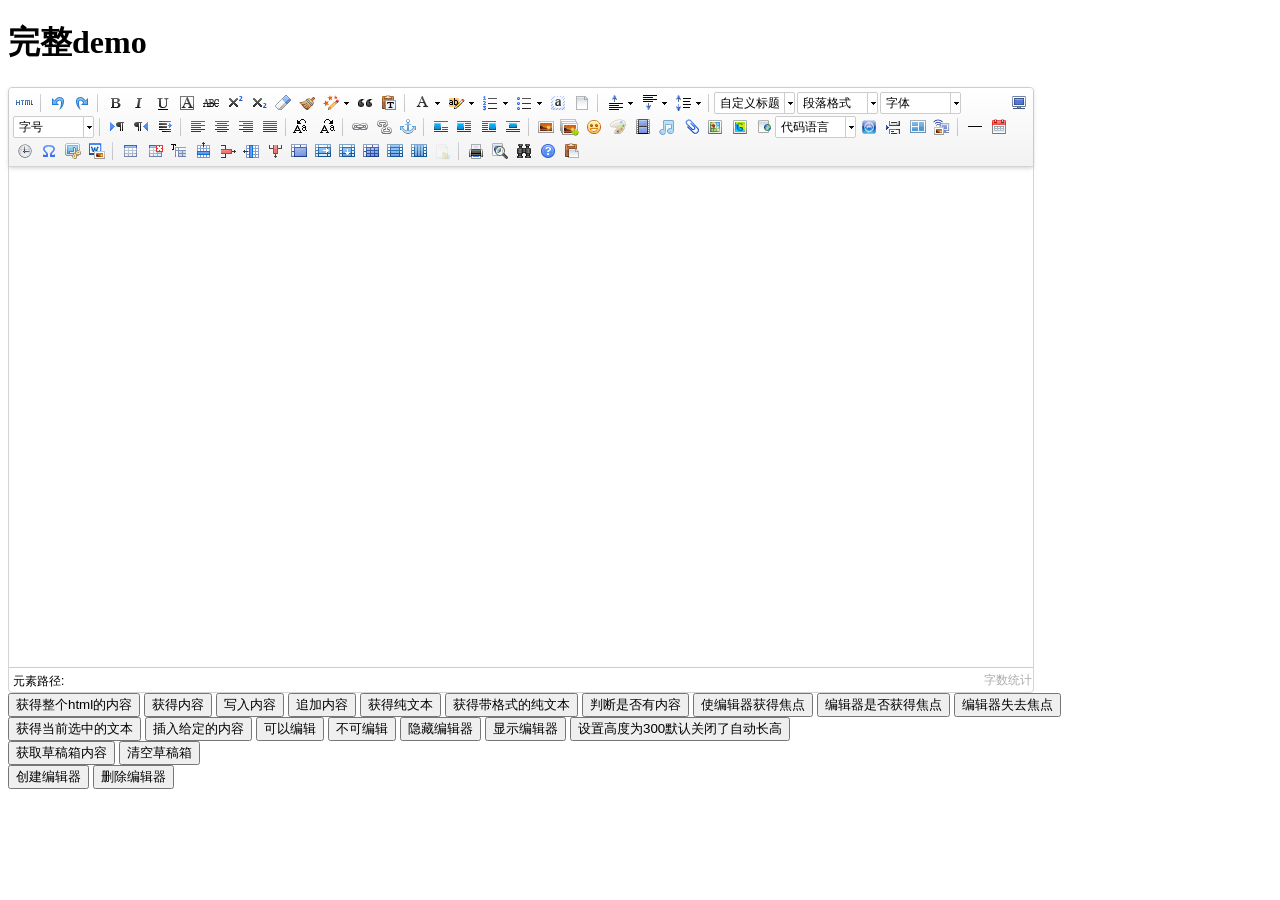
<file: Public/ueditor/index.html>
<!DOCTYPE HTML PUBLIC "-//W3C//DTD HTML 4.01 Transitional//EN"
        "http://www.w3.org/TR/html4/loose.dtd">
<html>
<head>
    <title>完整demo</title>
    <meta http-equiv="Content-Type" content="text/html;charset=utf-8"/>
    <script type="text/javascript" charset="utf-8" src="ueditor.config.js"></script>
    <script type="text/javascript" charset="utf-8" src="ueditor.all.min.js"> </script>
    <!--建议手动加在语言，避免在ie下有时因为加载语言失败导致编辑器加载失败-->
    <!--这里加载的语言文件会覆盖你在配置项目里添加的语言类型，比如你在配置项目里配置的是英文，这里加载的中文，那最后就是中文-->
    <script type="text/javascript" charset="utf-8" src="lang/zh-cn/zh-cn.js"></script>

    <style type="text/css">
        div{
            width:100%;
        }
    </style>
</head>
<body>
<div>
    <h1>完整demo</h1>
    <script id="editor" type="text/plain" style="width:1024px;height:500px;"></script>
</div>
<div id="btns">
    <div>
        <button onclick="getAllHtml()">获得整个html的内容</button>
        <button onclick="getContent()">获得内容</button>
        <button onclick="setContent()">写入内容</button>
        <button onclick="setContent(true)">追加内容</button>
        <button onclick="getContentTxt()">获得纯文本</button>
        <button onclick="getPlainTxt()">获得带格式的纯文本</button>
        <button onclick="hasContent()">判断是否有内容</button>
        <button onclick="setFocus()">使编辑器获得焦点</button>
        <button onmousedown="isFocus(event)">编辑器是否获得焦点</button>
        <button onmousedown="setblur(event)" >编辑器失去焦点</button>

    </div>
    <div>
        <button onclick="getText()">获得当前选中的文本</button>
        <button onclick="insertHtml()">插入给定的内容</button>
        <button id="enable" onclick="setEnabled()">可以编辑</button>
        <button onclick="setDisabled()">不可编辑</button>
        <button onclick=" UE.getEditor('editor').setHide()">隐藏编辑器</button>
        <button onclick=" UE.getEditor('editor').setShow()">显示编辑器</button>
        <button onclick=" UE.getEditor('editor').setHeight(300)">设置高度为300默认关闭了自动长高</button>
    </div>

    <div>
        <button onclick="getLocalData()" >获取草稿箱内容</button>
        <button onclick="clearLocalData()" >清空草稿箱</button>
    </div>

</div>
<div>
    <button onclick="createEditor()">
    创建编辑器</button>
    <button onclick="deleteEditor()">
    删除编辑器</button>
</div>

<script type="text/javascript">

    //实例化编辑器
    //建议使用工厂方法getEditor创建和引用编辑器实例，如果在某个闭包下引用该编辑器，直接调用UE.getEditor('editor')就能拿到相关的实例
    var ue = UE.getEditor('editor');


    function isFocus(e){
        alert(UE.getEditor('editor').isFocus());
        UE.dom.domUtils.preventDefault(e)
    }
    function setblur(e){
        UE.getEditor('editor').blur();
        UE.dom.domUtils.preventDefault(e)
    }
    function insertHtml() {
        var value = prompt('插入html代码', '');
        UE.getEditor('editor').execCommand('insertHtml', value)
    }
    function createEditor() {
        enableBtn();
        UE.getEditor('editor');
    }
    function getAllHtml() {
        alert(UE.getEditor('editor').getAllHtml())
    }
    function getContent() {
        var arr = [];
        arr.push("使用editor.getContent()方法可以获得编辑器的内容");
        arr.push("内容为：");
        arr.push(UE.getEditor('editor').getContent());
        alert(arr.join("\n"));
    }
    function getPlainTxt() {
        var arr = [];
        arr.push("使用editor.getPlainTxt()方法可以获得编辑器的带格式的纯文本内容");
        arr.push("内容为：");
        arr.push(UE.getEditor('editor').getPlainTxt());
        alert(arr.join('\n'))
    }
    function setContent(isAppendTo) {
        var arr = [];
        arr.push("使用editor.setContent('欢迎使用ueditor')方法可以设置编辑器的内容");
        UE.getEditor('editor').setContent('欢迎使用ueditor', isAppendTo);
        alert(arr.join("\n"));
    }
    function setDisabled() {
        UE.getEditor('editor').setDisabled('fullscreen');
        disableBtn("enable");
    }

    function setEnabled() {
        UE.getEditor('editor').setEnabled();
        enableBtn();
    }

    function getText() {
        //当你点击按钮时编辑区域已经失去了焦点，如果直接用getText将不会得到内容，所以要在选回来，然后取得内容
        var range = UE.getEditor('editor').selection.getRange();
        range.select();
        var txt = UE.getEditor('editor').selection.getText();
        alert(txt)
    }

    function getContentTxt() {
        var arr = [];
        arr.push("使用editor.getContentTxt()方法可以获得编辑器的纯文本内容");
        arr.push("编辑器的纯文本内容为：");
        arr.push(UE.getEditor('editor').getContentTxt());
        alert(arr.join("\n"));
    }
    function hasContent() {
        var arr = [];
        arr.push("使用editor.hasContents()方法判断编辑器里是否有内容");
        arr.push("判断结果为：");
        arr.push(UE.getEditor('editor').hasContents());
        alert(arr.join("\n"));
    }
    function setFocus() {
        UE.getEditor('editor').focus();
    }
    function deleteEditor() {
        disableBtn();
        UE.getEditor('editor').destroy();
    }
    function disableBtn(str) {
        var div = document.getElementById('btns');
        var btns = UE.dom.domUtils.getElementsByTagName(div, "button");
        for (var i = 0, btn; btn = btns[i++];) {
            if (btn.id == str) {
                UE.dom.domUtils.removeAttributes(btn, ["disabled"]);
            } else {
                btn.setAttribute("disabled", "true");
            }
        }
    }
    function enableBtn() {
        var div = document.getElementById('btns');
        var btns = UE.dom.domUtils.getElementsByTagName(div, "button");
        for (var i = 0, btn; btn = btns[i++];) {
            UE.dom.domUtils.removeAttributes(btn, ["disabled"]);
        }
    }

    function getLocalData () {
        alert(UE.getEditor('editor').execCommand( "getlocaldata" ));
    }

    function clearLocalData () {
        UE.getEditor('editor').execCommand( "clearlocaldata" );
        alert("已清空草稿箱")
    }
</script>
</body>
</html>
</file>
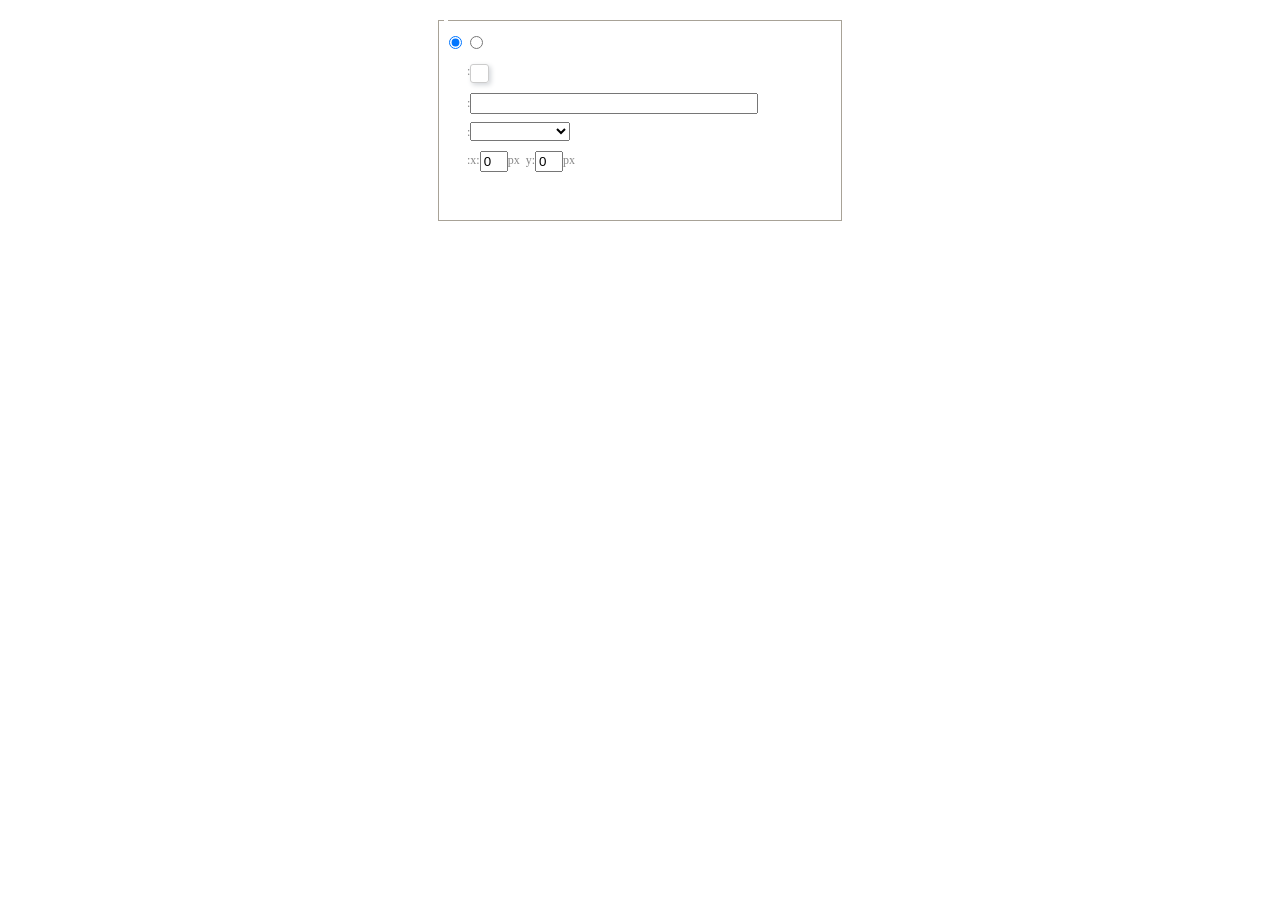
<file: Public/ueditor/dialogs/background/background.html>
<!DOCTYPE HTML>
<html>
<head>
    <meta http-equiv="Content-Type" content="text/html;charset=utf-8"/>
    <script type="text/javascript" src="../internal.js"></script>
    <link rel="stylesheet" type="text/css" href="background.css">
</head>
<body>
    <div id="bg_container" class="wrapper">
        <div id="tabHeads" class="tabhead">
            <span class="focus" data-content-id="normal"><var id="lang_background_normal"></var></span>
            <span class="" data-content-id="imgManager"><var id="lang_background_local"></var></span>
        </div>
        <div id="tabBodys" class="tabbody">
            <div id="normal" class="panel focus">
                <fieldset class="bgarea">
                    <legend><var id="lang_background_set"></var></legend>
                    <div class="content">
                        <div>
                            <label><input id="nocolorRadio" class="iptradio" type="radio" name="t" value="none" checked="checked"><var id="lang_background_none"></var></label>
                            <label><input id="coloredRadio" class="iptradio" type="radio" name="t" value="color"><var id="lang_background_colored"></var></label>
                        </div>
                        <div class="wrapcolor pl">
                            <div class="color">
                                <var id="lang_background_color"></var>:
                            </div>
                            <div id="colorPicker"></div>
                            <div class="clear"></div>
                        </div>
                        <div class="wrapcolor pl">
                            <label><var id="lang_background_netimg"></var>:</label><input class="txt" type="text" id="url">
                        </div>
                        <div id="alignment" class="alignment">
                            <var id="lang_background_align"></var>:<select id="repeatType">
                                <option value="center"></option>
                                <option value="repeat-x"></option>
                                <option value="repeat-y"></option>
                                <option value="repeat"></option>
                                <option value="self"></option>
                            </select>
                        </div>
                        <div id="custom" >
                            <var id="lang_background_position"></var>:x:<input type="text" size="1" id="x" maxlength="4" value="0">px&nbsp;&nbsp;y:<input type="text" size="1" id="y" maxlength="4" value="0">px
                        </div>
                    </div>
                </fieldset>

            </div>
            <div id="imgManager" class="panel">
                <div id="imageList" style=""></div>
            </div>
        </div>
    </div>
    <script type="text/javascript" src="background.js"></script>
</body>
</html>
</file>
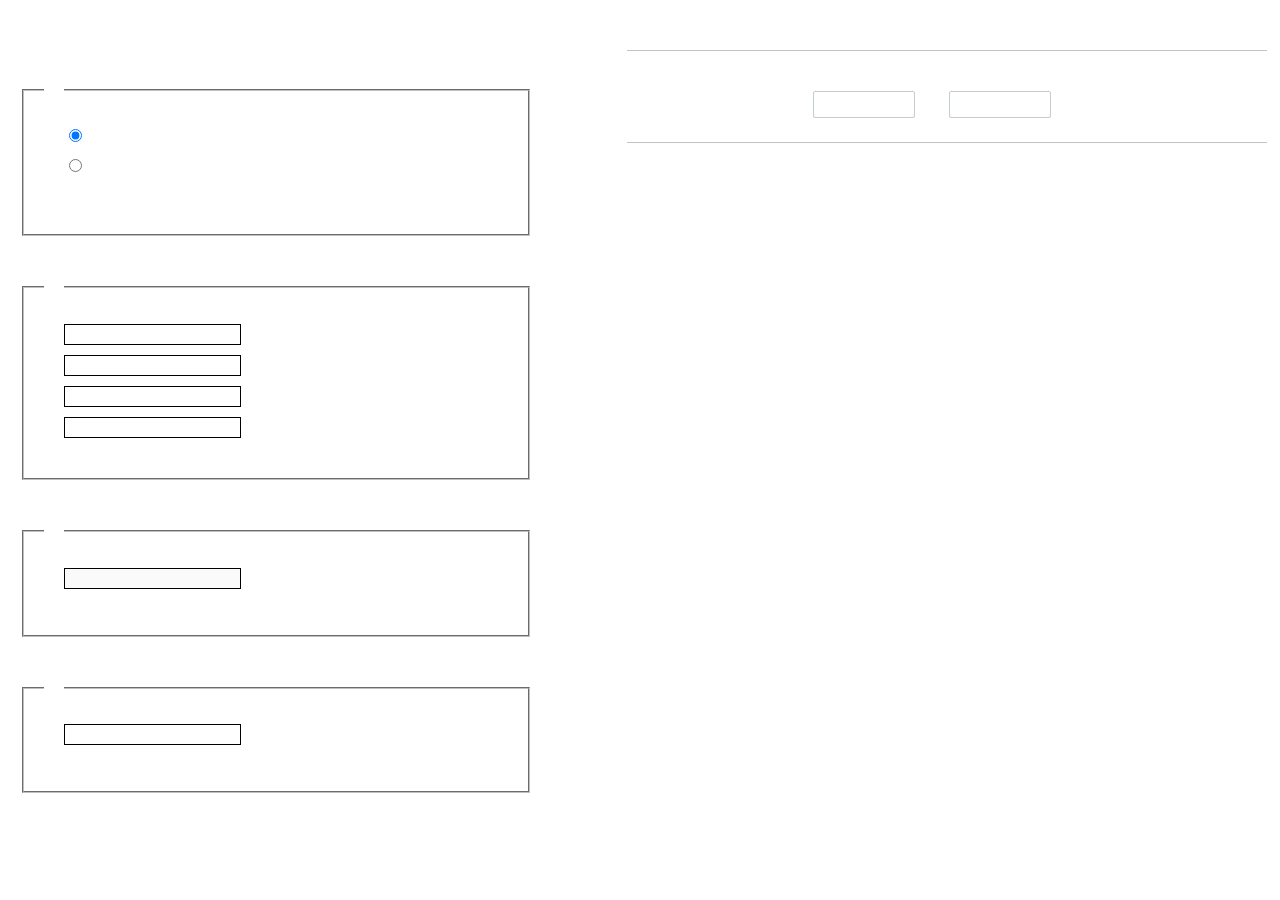
<file: Public/ueditor/dialogs/charts/charts.html>
<!DOCTYPE html>
<html>
    <head>
        <title>chart</title>
        <meta chartset="utf-8">
        <link rel="stylesheet" type="text/css" href="charts.css">
        <script type="text/javascript" src="../internal.js"></script>
    </head>
    <body>
        <div class="main">
            <div class="table-view">
                <h3><var id="lang_data_source"></var></h3>
                <div id="tableContainer" class="table-container"></div>
                <h3><var id="lang_chart_format"></var></h3>
                <form name="data-form">
                    <div class="charts-format">
                        <fieldset>
                            <legend><var id="lang_data_align"></var></legend>
                            <div class="format-item-container">
                                <label>
                                    <input type="radio" class="format-ctrl not-pie-item" name="charts-format" value="1" checked="checked">
                                    <var id="lang_chart_align_same"></var>
                                </label>
                                <label>
                                    <input type="radio" class="format-ctrl not-pie-item" name="charts-format" value="-1">
                                    <var id="lang_chart_align_reverse"></var>
                                </label>
                                <br>
                            </div>
                        </fieldset>
                        <fieldset>
                            <legend><var id="lang_chart_title"></var></legend>
                            <div class="format-item-container">
                                <label>
                                    <var id="lang_chart_main_title"></var><input type="text" name="title" class="data-item">
                                </label>
                                <label>
                                    <var id="lang_chart_sub_title"></var><input type="text" name="sub-title" class="data-item not-pie-item">
                                </label>
                                <label>
                                    <var id="lang_chart_x_title"></var><input type="text" name="x-title" class="data-item not-pie-item">
                                </label>
                                <label>
                                    <var id="lang_chart_y_title"></var><input type="text" name="y-title" class="data-item not-pie-item">
                                </label>
                            </div>
                        </fieldset>
                        <fieldset>
                            <legend><var id="lang_chart_tip"></var></legend>
                            <div class="format-item-container">
                                <label>
                                    <var id="lang_cahrt_tip_prefix"></var>
                                    <input type="text" id="tipInput" name="tip" class="data-item" disabled="disabled">
                                </label>
                                <p><var id="lang_cahrt_tip_description"></var></p>
                            </div>
                        </fieldset>
                        <fieldset>
                            <legend><var id="lang_chart_data_unit"></var></legend>
                            <div class="format-item-container">
                                <label><var id="lang_chart_data_unit_title"></var><input type="text" name="unit" class="data-item"></label>
                                <p><var id="lang_chart_data_unit_description"></var></p>
                            </div>
                        </fieldset>
                    </div>
                </form>
            </div>
            <div class="charts-view">
                <div id="chartsContainer" class="charts-container"></div>
                <div id="chartsType" class="charts-type">
                    <h3><var id="lang_chart_type"></var></h3>
                    <div class="scroll-view">
                        <div class="scroll-container">
                            <div id="scrollBed" class="scroll-bed"></div>
                        </div>
                        <div id="buttonContainer" class="button-container">
                            <a href="#" data-title="prev"><var id="lang_prev_btn"></var></a>
                            <a href="#" data-title="next"><var id="lang_next_btn"></var></a>
                        </div>
                    </div>
                </div>
            </div>
        </div>
        <script src="../../third-party/jquery-1.10.2.min.js"></script>
        <script src="../../third-party/highcharts/highcharts.js"></script>
        <script src="chart.config.js"></script>
        <script src="charts.js"></script>
    </body>
</html>
</file>
<file: Public/ueditor/dialogs/background/background.css>
.wrapper{ width: 424px;margin: 10px auto; zoom:1;position: relative}
.tabbody{height:225px;}
.tabbody .panel { position: absolute;width:100%; height:100%;background: #fff; display: none;}
.tabbody .focus { display: block;}

body{font-size: 12px;color: #888;overflow: hidden;}
input,label{vertical-align:middle}
.clear{clear: both;}
.pl{padding-left: 18px;padding-left: 23px\9;}

#imageList {width: 420px;height: 215px;margin-top: 10px;overflow: hidden;overflow-y: auto;}
#imageList div {float: left;width: 100px;height: 95px;margin: 5px 10px;}
#imageList img {cursor: pointer;border: 2px solid white;}

.bgarea{margin: 10px;padding: 5px;height: 84%;border: 1px solid #A8A297;}
.content div{margin: 10px 0 10px 5px;}
.content .iptradio{margin: 0px 5px 5px 0px;}
.txt{width:280px;}

.wrapcolor{height: 19px;}
div.color{float: left;margin: 0;}
#colorPicker{width: 17px;height: 17px;border: 1px solid #CCC;display: inline-block;border-radius: 3px;box-shadow: 2px 2px 5px #D3D6DA;margin: 0;float: left;}
div.alignment,#custom{margin-left: 23px;margin-left: 28px\9;}
#custom input{height: 15px;min-height: 15px;width:20px;}
#repeatType{width:100px;}


/* 图片管理样式 */
#imgManager {
    width: 100%;
    height: 225px;
}
#imgManager #imageList{
    width: 100%;
    overflow-x: hidden;
    overflow-y: auto;
}
#imgManager ul {
    display: block;
    list-style: none;
    margin: 0;
    padding: 0;
}
#imgManager li {
    float: left;
    display: block;
    list-style: none;
    padding: 0;
    width: 113px;
    height: 113px;
    margin: 9px 0 0 19px;
    background-color: #eee;
    overflow: hidden;
    cursor: pointer;
    position: relative;
}
#imgManager li.clearFloat {
    float: none;
    clear: both;
    display: block;
    width:0;
    height:0;
    margin: 0;
    padding: 0;
}
#imgManager li img {
    cursor: pointer;
}
#imgManager li .icon {
    cursor: pointer;
    width: 113px;
    height: 113px;
    position: absolute;
    top: 0;
    left: 0;
    z-index: 2;
    border: 0;
    background-repeat: no-repeat;
}
#imgManager li .icon:hover {
    width: 107px;
    height: 107px;
    border: 3px solid #1094fa;
}
#imgManager li.selected .icon {
    background-image: url(images/success.png);
    background-position: 75px 75px;
}
#imgManager li.selected .icon:hover {
    width: 107px;
    height: 107px;
    border: 3px solid #1094fa;
    background-position: 72px 72px;
}
</file>
<file: Public/ueditor/dialogs/charts/charts.css>
html, body {
    width: 100%;
    height: 100%;
    margin: 0;
    padding: 0;
    overflow-x: hidden;
}

.main {
    width: 100%;
    overflow: hidden;
}

.table-view {
    height: 100%;
    float: left;
    margin: 20px;
    width: 40%;
}

.table-view .table-container {
    width: 100%;
    margin-bottom: 50px;
    overflow: scroll;
}

.table-view th {
    padding: 5px 10px;
    background-color: #F7F7F7;
}

.table-view td {
    width: 50px;
    text-align: center;
    padding:0;
}

.table-container input {
    width: 40px;
    padding: 5px;
    border: none;
    outline: none;
}

.table-view caption {
    font-size: 18px;
    text-align: left;
}

.charts-view {
    /*margin-left: 49%!important;*/
    width: 50%;
    margin-left: 49%;
    height: 400px;
}

.charts-container {
    border-left: 1px solid #c3c3c3;
}

.charts-format fieldset {
    padding-left: 20px;
    margin-bottom: 50px;
}

.charts-format legend {
    padding-left: 10px;
    padding-right: 10px;
}

.format-item-container {
    padding: 20px;
}

.format-item-container label {
    display: block;
    margin: 10px 0;
}

.charts-format .data-item {
    border: 1px solid black;
    outline: none;
    padding: 2px 3px;
}

/* 图表类型 */

.charts-type {
    margin-top: 50px;
    height: 300px;
}

.scroll-view {
    border: 1px solid #c3c3c3;
    border-left: none;
    border-right: none;
    overflow: hidden;
}

.scroll-container {
    margin: 20px;
    width: 100%;
    overflow: hidden;
}

.scroll-bed {
    width: 10000px;
    _margin-top: 20px;
    -webkit-transition: margin-left .5s ease;
    -moz-transition: margin-left .5s ease;
    transition: margin-left .5s ease;
}

.view-box {
    display: inline-block;
    *display: inline;
    *zoom: 1;
    margin-right: 20px;
    border: 2px solid white;
    line-height: 0;
    overflow: hidden;
    cursor: pointer;
}

.view-box img {
    border: 1px solid #cecece;
}

.view-box.selected {
    border-color: #7274A7;
}

.button-container {
    margin-bottom: 20px;
    text-align: center;
}

.button-container a {
    display: inline-block;
    width: 100px;
    height: 25px;
    line-height: 25px;
    border: 1px solid #c2ccd1;
    margin-right: 30px;
    text-decoration: none;
    color: black;
    -webkit-border-radius: 2px;
    -moz-border-radius: 2px;
    border-radius: 2px;
}

.button-container a:HOVER {
    background: #fcfcfc;
}

.button-container a:ACTIVE {
    border-top-color: #c2ccd1;
    box-shadow:inset 0 5px 4px -4px rgba(49, 49, 64, 0.1);
}

.edui-charts-not-data {
    height: 100px;
    line-height: 100px;
    text-align: center;
}
</file>
